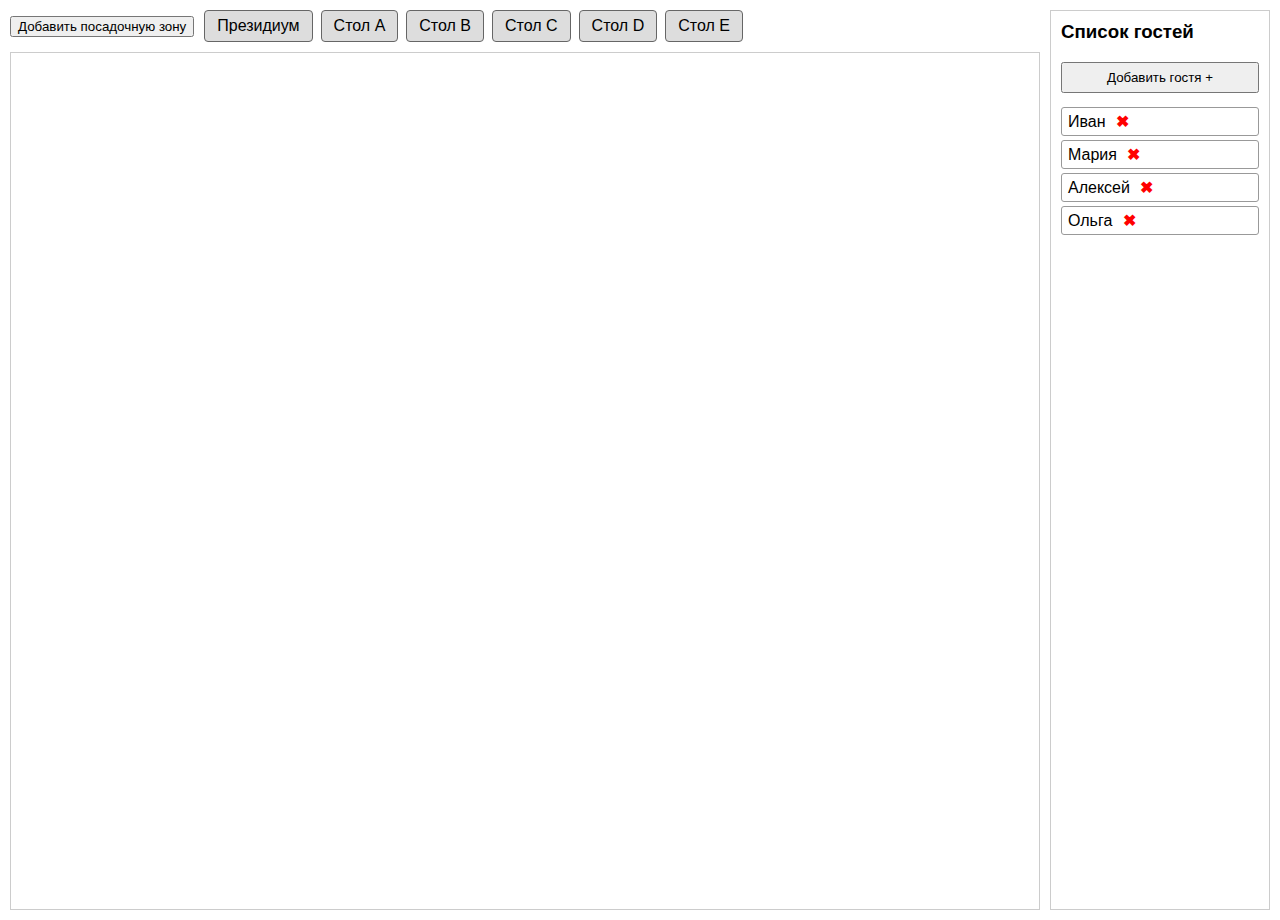
<file: seating_plan/index.html>
<!DOCTYPE html>
<html lang="ru">
<head>
  <meta charset="UTF-8" />
  <meta name="viewport" content="width=device-width, initial-scale=1" />
  <title>Зоны с перетаскиванием гостей</title>
  <link rel="stylesheet" href="style.css" />
</head>
<body>

<div id="main">
  <div id="controls">
    <button id="addZoneBtn">Добавить посадочную зону</button>
    <div id="itemsContainer">
      <div class="draggable-item" draggable="true" data-id="presidium" data-type="presidium">Президиум</div>
      <div class="draggable-item" draggable="true" data-id="tableA" data-type="table" data-name="Стол A">Стол A</div>
      <div class="draggable-item" draggable="true" data-id="tableB" data-type="table" data-name="Стол B">Стол B</div>
      <div class="draggable-item" draggable="true" data-id="tableC" data-type="table" data-name="Стол C">Стол C</div>
      <div class="draggable-item" draggable="true" data-id="tableD" data-type="table" data-name="Стол D">Стол D</div>
      <div class="draggable-item" draggable="true" data-id="tableE" data-type="table" data-name="Стол E">Стол E</div>
    </div>
  </div>
  <div id="canvas"></div>
</div>

<div id="guestPanel">
  <h3>Список гостей</h3>
  <button id="addGuestBtn">Добавить гостя +</button>
  <div id="guestList">
    <!-- Гости появятся здесь -->
  </div>
</div>

<!-- Подключение главного JS-модуля -->
<script type="module" src="scripts/main.js"></script>
</body>
</html>
</file>
<file: seating_plan/style.css>
/* style.css */
body {
  font-family: sans-serif;
  margin: 10px;
  display: flex;
  height: 100vh;
  box-sizing: border-box;
}

#main {
  flex: 1;
  display: flex;
  flex-direction: column;
  margin-right: 10px;
}

#controls {
  display: flex;
  align-items: center;
  gap: 10px;
  margin-bottom: 10px;
}

#canvas {
  position: relative;
  flex: 1;
  border: 1px solid #ccc;
  overflow: auto;
}

.zone {
  position: absolute;
  border: 1px solid black;
  padding: 8px;
  background: #f0f0f0;
  cursor: grab;
  user-select: none;
  min-width: 250px;
  min-height: 100px;
  box-sizing: border-box;
}

.zone input {
  font-weight: bold;
  width: 100%;
  border: none;
  background: transparent;
  margin-bottom: 5px;
}

.zone input:focus {
  outline: 1px solid #666;
  background: white;
}

.close-btn {
  cursor: pointer;
  font-weight: bold;
  margin-left: 6px;
}

#itemsContainer {
  display: flex;
  gap: 8px;
  flex-wrap: wrap;
  max-width: 100%;
}

.draggable-item {
  flex: 0 0 auto;
  padding: 6px 12px;
  border: 1px solid #666;
  border-radius: 4px;
  background: #ddd;
  user-select: none;
  cursor: grab;
  white-space: nowrap;
}

.draggable-item:active {
  cursor: grabbing;
}

.guest-item {
  margin: 4px 0;
  padding: 4px 6px;
  background: #fff;
  border: 1px solid #999;
  border-radius: 3px;
  cursor: grab;
  user-select: none;
  white-space: nowrap;
}

.guest-item[data-type="presidium"] {
  background-color: #ffd;
}

#guestPanel {
  width: 220px;
  border: 1px solid #ccc;
  padding: 10px;
  box-sizing: border-box;
  display: flex;
  flex-direction: column;
  height: 100%;
  overflow-y: auto;
}

#guestPanel h3 {
  margin-top: 0;
}

#addGuestBtn {
  margin-bottom: 10px;
  padding: 6px 12px;
  cursor: pointer;
}

#guestList {
  flex: 1;
  overflow-y: auto;
}

.table-vertical {
  position: relative;
  width: 60px;
  height: 200px;
  background: #b97a57;
  border-radius: 10px;
  margin: 10px auto;
}

.seats-container {
  position: relative;
  width: 100%;
  height: 100%;
}

.seat {
  position: absolute;
  width: 16px;
  height: 16px;
  background: #3498db;
  border-radius: 50%;
  border: 2px solid white;
  cursor: pointer;
  transition: background-color 0.3s;
}

.seat.left {
  left: -24px;
}

.seat.right {
  right: -24px;
}

.seat.pos1 { top: 15%; }  /* смещаем немного вниз, чтобы места были равномерно */
.seat.pos2 { top: 65%; }

.seat.occupied {
  background-color: #2ecc71;
  cursor: default;
}

.seat .guest-name {
  position: relative;
  top: 50%;
  transform: translateY(-50%);
  white-space: nowrap;
  font-size: 12px;
  font-weight: 600;
  color: #222;
  pointer-events: none;
  user-select: none;
}

.seat.left .guest-name {
  left: -25px;
  display: flex;
  justify-content: flex-end;
}

.seat.right .guest-name {
  right: -25px;
}

.guest-name-label {
  margin-right: 6px;
}

.guest-remove {
  color: red;
  cursor: pointer;
  font-weight: bold;
  user-select: none;
}
</file>
